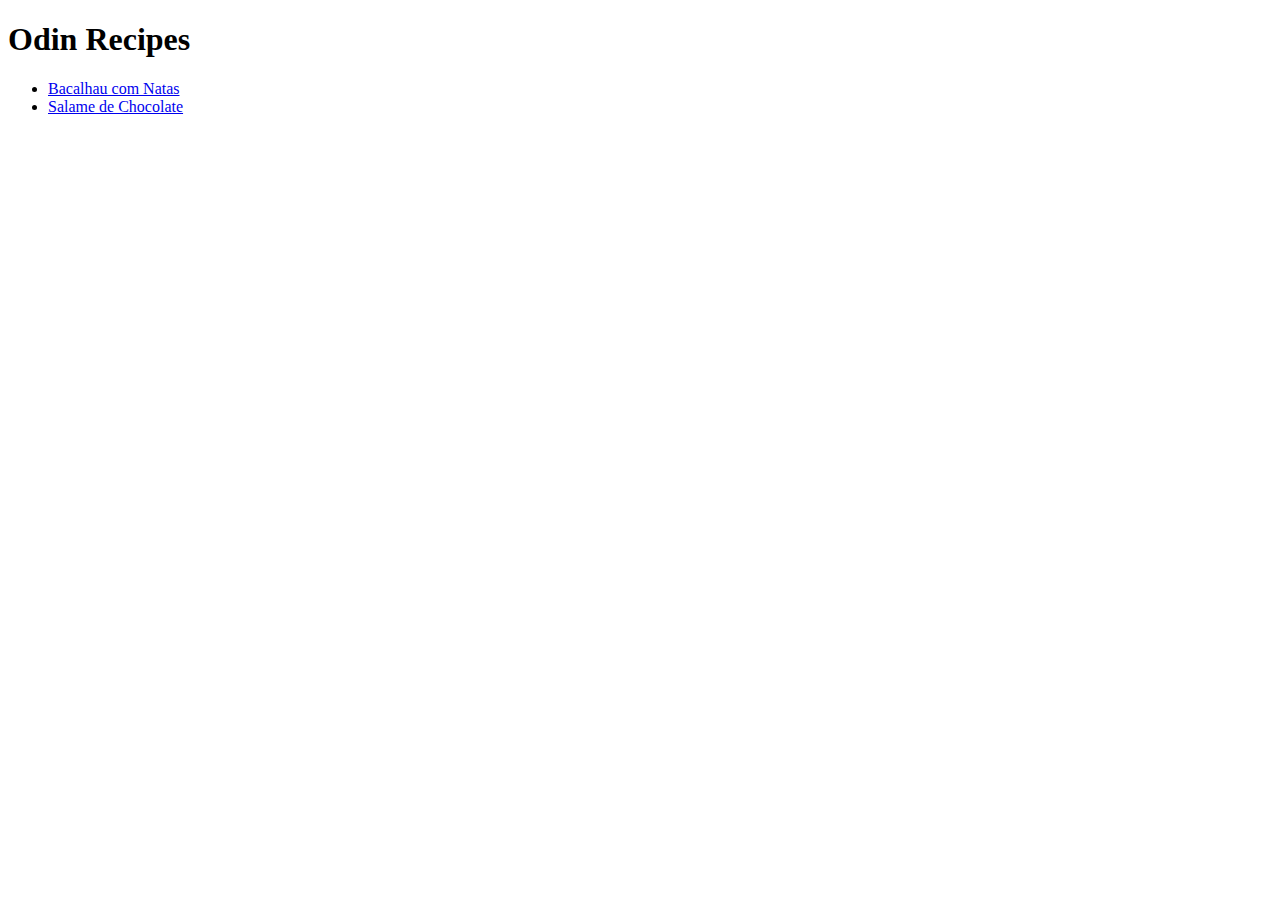
<file: index.html>
<!DOCTYPE html>
<html lang="en">
    <head>
        <title>
            Recipes Site
        </title>
        <meta chartset="UTF-8">
    </head>
    <body>
    <h1>Odin Recipes</h1>
    <ul>
        <li><a href="recipes/bacalhau_com_natas.html" target="_blank" rel="noopener noreferrer">Bacalhau com Natas</a></li>
        <li><a href="recipes/salame_de_chocolate.html" target="_blank" rel="noopener noreferrer">Salame de Chocolate</a></li>
    </ul>
    </body>
</html>
</file>
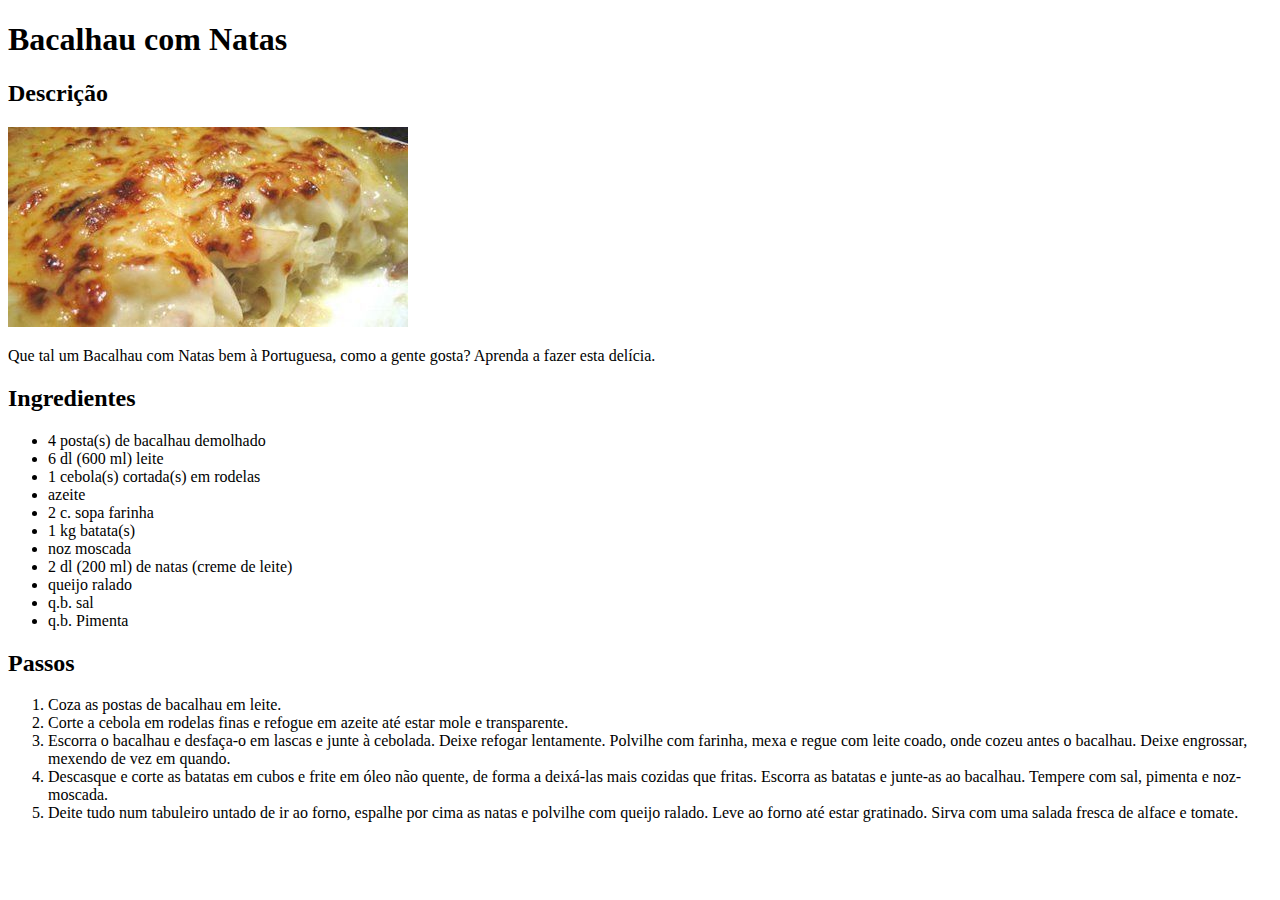
<file: recipes/bacalhau_com_natas.html>
<!DOCTYPE html>
<html lang="eng">
    <head>
        <title>
        Bacalhau com Natas
        </title>
    <meta charset="UTF-8">
    </head>

    <body>
        <h1>Bacalhau com Natas</h1>
        <h2>Descrição</h2>
            <img src="images/bacalhau_com_natas.jpg" alt="bacalhau com natas acabado de fazer" height="200" width="400">
            <p>Que tal um Bacalhau com Natas bem à Portuguesa, como a gente gosta? Aprenda a fazer esta delícia.</p>
            
        <h2>Ingredientes</h2>
        <ul>
            <li>4 posta(s) de bacalhau demolhado</li>
            <li> 6 dl (600 ml) leite</li>
               <li>1 cebola(s) cortada(s) em rodelas</li>
                <li>azeite</li>
                <li>2 c. sopa farinha</li>
                <li>1 kg batata(s)</li>
                <li>noz moscada</li>
                <li>2 dl (200 ml) de natas (creme de leite)</li>
                <li>queijo ralado</li>
                <li>q.b. sal</li>
                <li>q.b. Pimenta</li>
        </ul>

        <h2>Passos</h2>
        <ol>
            <li>Coza as postas de bacalhau em leite.</li>
            <li>Corte a cebola em rodelas finas e refogue em azeite até estar mole e transparente.</li>
            <li>Escorra o bacalhau e desfaça-o em lascas e junte à cebolada. Deixe refogar lentamente. Polvilhe com farinha, mexa e regue com leite coado, onde cozeu antes o bacalhau. Deixe engrossar, mexendo de vez em quando.</li>
            <li>Descasque e corte as batatas em cubos e frite em óleo não quente, de forma a deixá-las mais cozidas que fritas. Escorra as batatas e junte-as ao bacalhau. Tempere com sal, pimenta e noz-moscada.</li>
            <li>Deite tudo num tabuleiro untado de ir ao forno, espalhe por cima as natas e polvilhe com queijo ralado. Leve ao forno até estar gratinado.
                Sirva com uma salada fresca de alface e tomate.</li>
        </ol>
    </body>
</html>
</file>
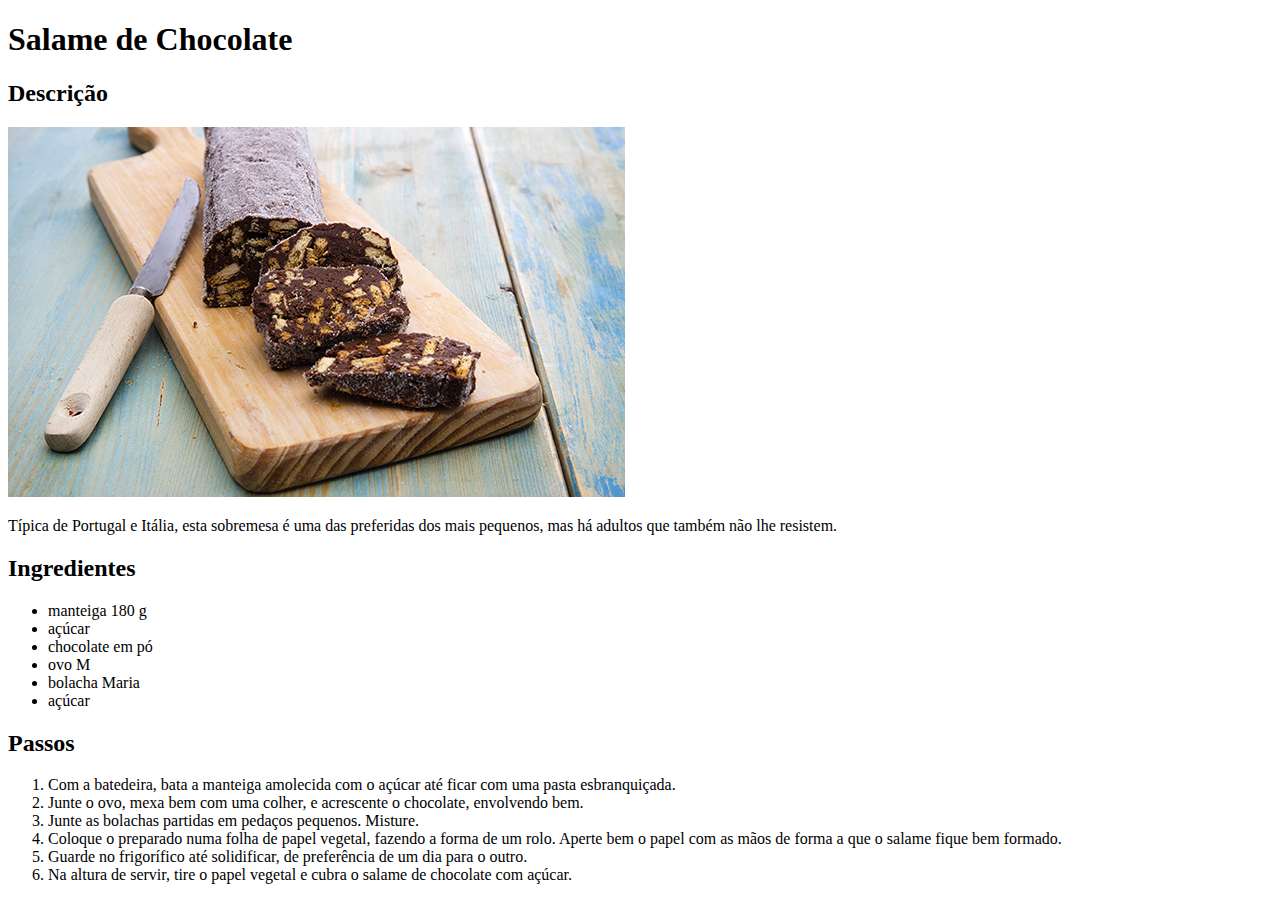
<file: recipes/salame_de_chocolate.html>
<!DOCTYPE html>
<html lang="en">
    <head>
        <title>
            Salame de Chocolate
        </title>
        <meta charset="UTF-8">
    </head>
    <body>
        <h1>Salame de Chocolate</h1>

        <h2>Descrição</h2>
        <img src="images/salame_de_chocolate.jpg" alt="Salame na tábua" height="370" width="617">
        <p>Típica de Portugal e Itália, esta sobremesa é uma das preferidas dos mais pequenos, mas há adultos que também não lhe resistem.</p>

        <h2>Ingredientes</h2>
        <ul>
            <li>manteiga 180 g</li>
            <li>açúcar</li>
            <li>chocolate em pó</li>
            <li>ovo M</li>
            <li>bolacha Maria</li>
            <li>açúcar</li>
        </ul>

        <h2>Passos</h2>
        <ol>
            <li>Com a batedeira, bata a manteiga amolecida com o açúcar até ficar com uma pasta esbranquiçada.</li>
            <li>Junte o ovo, mexa bem com uma colher, e acrescente o chocolate, envolvendo bem.</li>
            <li>Junte as bolachas partidas em pedaços pequenos. Misture.</li>
            <li>Coloque o preparado numa folha de papel vegetal, fazendo a forma de um rolo. Aperte bem o papel com as mãos de forma a que o salame fique bem formado.</li>
            <li>Guarde no frigorífico até solidificar, de preferência de um dia para o outro.</li>
            <li>Na altura de servir, tire o papel vegetal e cubra o salame de chocolate com açúcar.</li>
        </ol>
    </body>
</html>
</file>
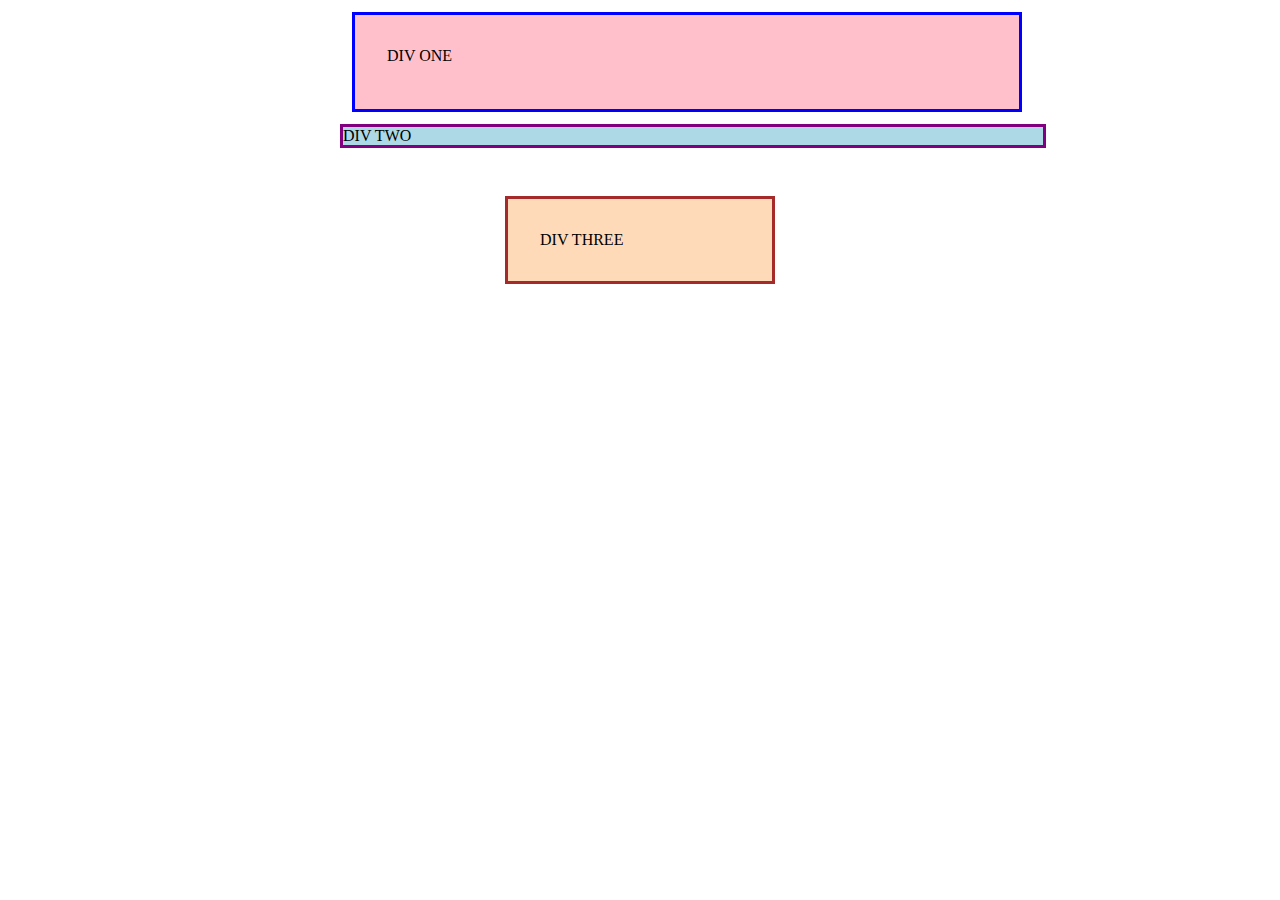
<file: recipes/images/Margin and Padding exercise.html>
<!DOCTYPE html>
<!-- saved from url=(0107)file:///home/archidelic/repos/css-exercises/foundations/block-and-inline/01-margin-and-padding-1/index.html -->
<html lang="en"><head><meta http-equiv="Content-Type" content="text/html; charset=UTF-8">
    
    <meta http-equiv="X-UA-Compatible" content="IE=edge">
    <meta name="viewport" content="width=device-width, initial-scale=1.0">
    <title>Margin and Padding exercise</title>
    <link rel="stylesheet" href="./Margin and Padding exercise_files/style.css">
  </head>
  <body>
    <div class="one">
      DIV ONE
    </div>
    <div class="two">
      DIV TWO
    </div>
    <div class="three">
      DIV THREE
    </div>
  

</body></html>
</file>
<file: recipes/images/Margin and Padding exercise_files/style.css>
body {
  max-width: 600px;
  margin: 0 auto;
}

.one {
  background: pink;
  border: 3px solid blue;
  /* CHANGE ME */
  padding: 32px;
  margin: 12px;
  width: 600px;
  height: 30px;
}

.two {
  background: lightblue;
  border: 3px solid purple;
  /* CHANGE ME */
  margin-bottom: 48px;
  margin-left: inherit;
  width: 700px;
  
  
}

.three {
  background: peachpuff;
  border: 3px solid brown;
  width: 200px;
  /* CHANGE ME */
  padding: 32px;
  margin:inherit;
}
</file>
